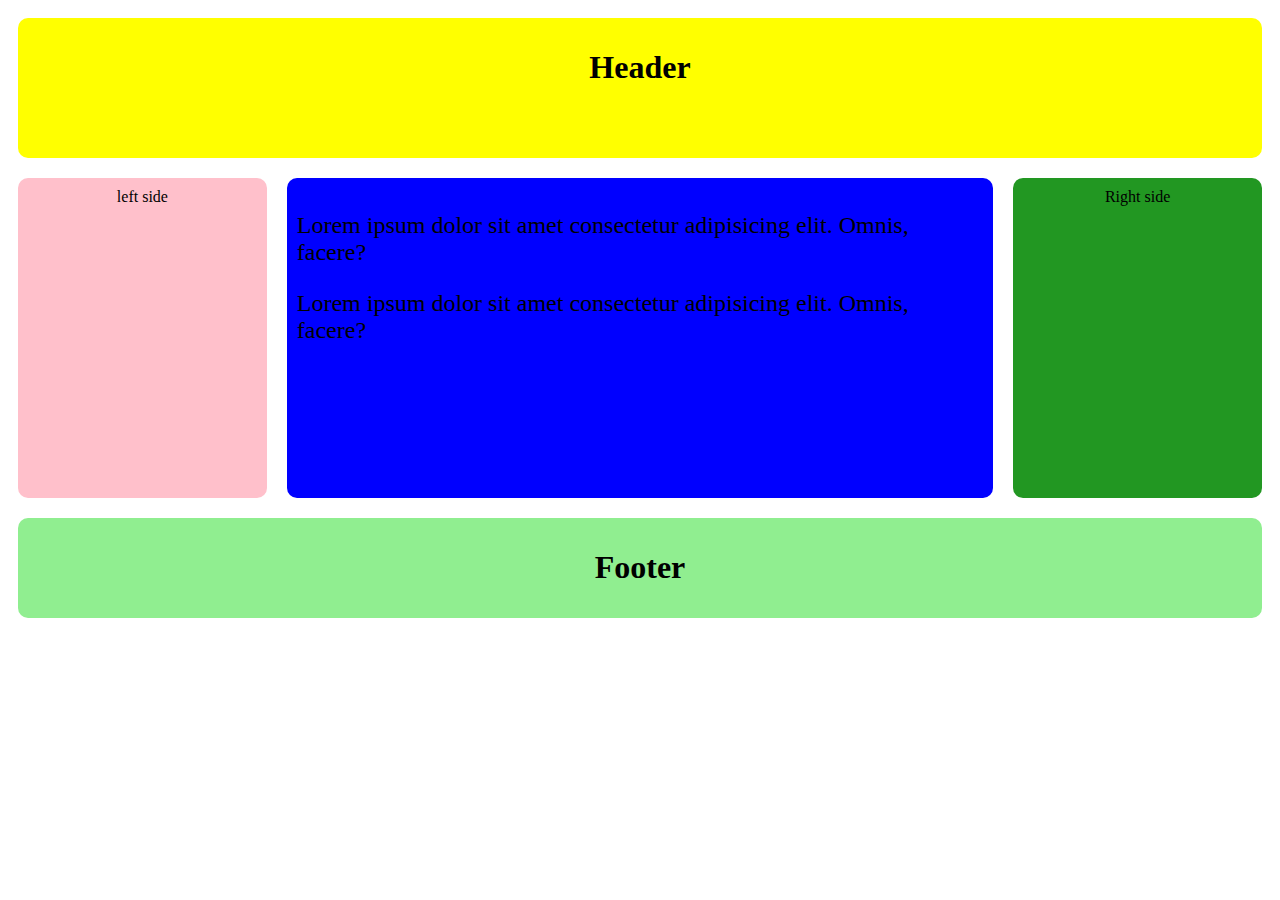
<file: pages/index.html>
<!DOCTYPE html>
<html lang="en">
<head>
    <meta charset="UTF-8" />
    <meta http-equiv="X-UA-Compatible" content="IE=edge" />
    <meta name="viewport" content="width=device-width, initial-scale=1.0" />
    <title>Flex html and css</title>
    <link rel="stylesheet" href="../css/style.css" />
</head>
<body>
    <div class="wrapper">
        <header class="header">
            <h1>Header</h1>
        </header>
        <article class="main">
            <p>Lorem ipsum dolor sit amet consectetur adipisicing elit. Omnis, facere?</p>
            <p>Lorem ipsum dolor sit amet consectetur adipisicing elit. Omnis, facere?</p>
        </article>
        <div class="sideBarleft">
            left side
        </div>
        <div class="sideBarRight">
            Right side
        </div>
        <footer class="Footer">
            <h1>Footer</h1>
        </footer>
    </div>
</body>
</html>
</file>
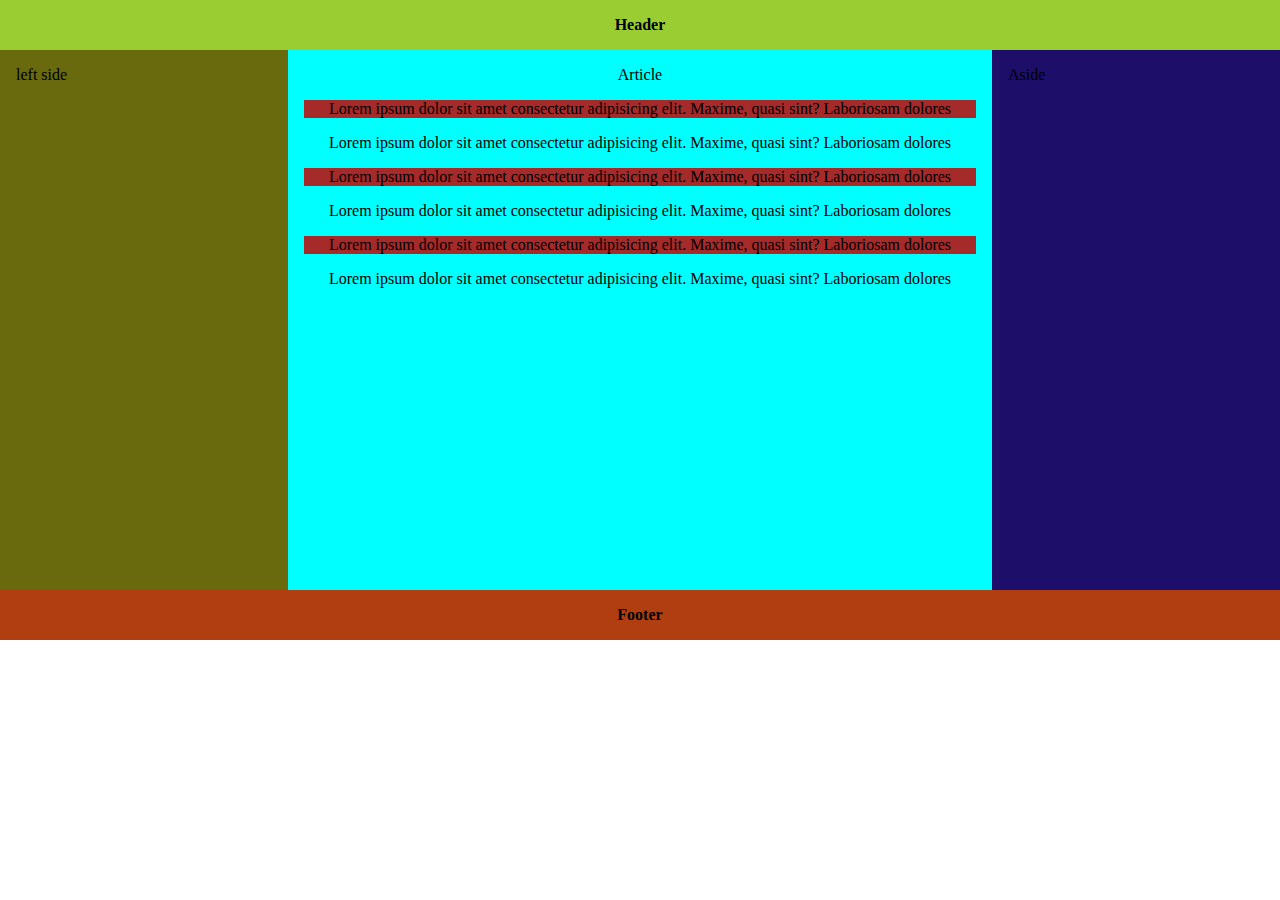
<file: pages/index1.html>
<!DOCTYPE html>
<html lang="en">
<head>
    <meta charset="UTF-8">
    <meta http-equiv="X-UA-Compatible" content="IE=edge">
    <meta name="viewport" content="width=device-width, initial-scale=1.0">
    <title>Document</title>
    <link rel="stylesheet" href="../css/style1.css">
</head>
<body>
    <header class="header-main">Header</header>
    <div id="main">
      <article class="container-main">Article
        <div class="container-item">
            <p class="para" id="para1" >Lorem ipsum dolor sit amet consectetur adipisicing elit. Maxime, quasi sint? Laboriosam dolores</p>
            <p class="para">Lorem ipsum dolor sit amet consectetur adipisicing elit. Maxime, quasi sint? Laboriosam dolores</p>
            <p class="para" id="para1">Lorem ipsum dolor sit amet consectetur adipisicing elit. Maxime, quasi sint? Laboriosam dolores</p>
            <p class="para">Lorem ipsum dolor sit amet consectetur adipisicing elit. Maxime, quasi sint? Laboriosam dolores</p>
            <p class="para" id="para1">Lorem ipsum dolor sit amet consectetur adipisicing elit. Maxime, quasi sint? Laboriosam dolores</p>
            <p class="para">Lorem ipsum dolor sit amet consectetur adipisicing elit. Maxime, quasi sint? Laboriosam dolores</p>
        </div>
      </article>
      <nav class="left-side">left side</nav>
      <aside class="right-side">Aside</aside>
    </div>
    <footer class="footer-main">Footer</footer>
</body>
</html>
</file>
<file: css/style.css>
.wrapper{
    display: flex;
    flex-flow: row wrap;
    text-align: center;
}
.wrapper > * {
    padding: 10px;
    margin: 10px;
    flex: 1 100%;
    border-radius: 10px;
}
.header{
    background-color: yellow;
    height: 120px;
    
}
.Footer{
    background-color: lightgreen;
    height: 80px;
}
.main{
    text-align:left;
    background-color: blue;
    height: 300px;
    font-size: 24px;
}
.sideBarleft{
    background-color: pink;
}
.sideBarRight{
    background-color: rgb(34, 151, 34);
}
@media all and (min-width: 800px){
    .main{
        flex:3
    }
    .sideBarleft{
        order: 1;
    }
    .sideBarRight{
        order: 2;
    }
    .main{
        order: 2;
    }
    .Footer{
        order: 4;
    }

}
@media all and (min-width:600px){
    .sideBarleft{
        flex: 1;
    }
    .sideBarRight{
        flex: 1;
    }
}
</file>
<file: css/style1.css>
/* * {
    box-sizing: border-box; 
   } */
   body {
     margin: 0;
   }
   #main {
     display: flex;
     min-height: calc(100vh - 40vh);
   }

   .container-main{
    flex: 1;
   }
   .left-side{
    flex: 0 0 20vw;
    background: rgb(105, 105, 14);
    order: -1;
    padding: 1em;
   }
   .right-side{
    flex: 0 0 20vw;
    background: rgb(28, 14, 105);
    padding: 1em;
   }
   .header-main{
    font-weight: bolder;
    text-align: center;
    padding: 1em;
    background: yellowgreen;
   }
   .footer-main{
    font-weight: bolder;
    text-align: center;
    padding: 1em;
    background: rgb(177, 62, 17);
   }
   .container-main{
    padding: 1em;
   }
   .container-main{
    text-align: center;
    flex-direction:column ;
    background-color: aqua;
   }
   #para1{
    background-color: brown;
   }
   @media only screen and (max-width: 251px) {
    .header-main {
    }
  }
</file>
